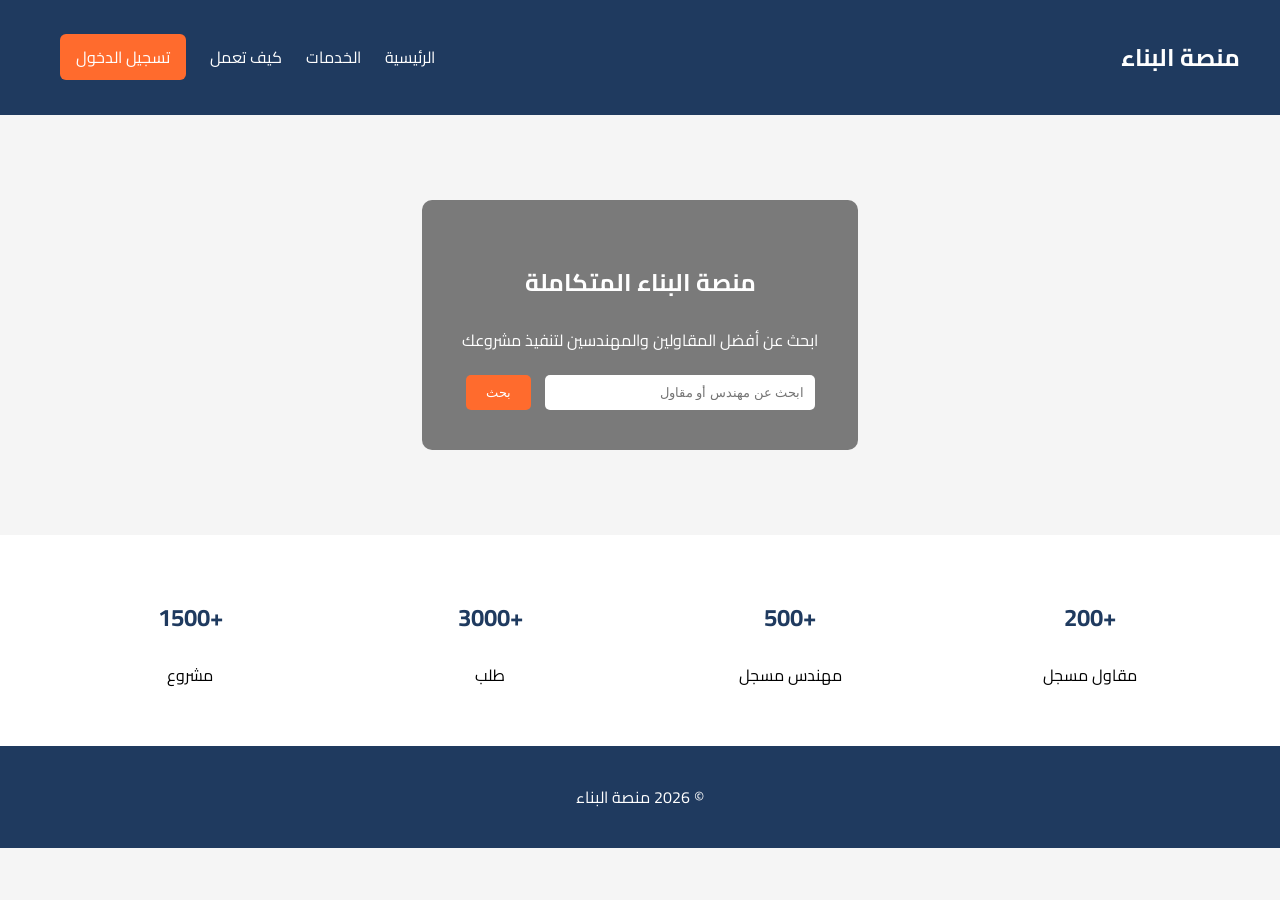
<file: index.html>
<!DOCTYPE html>
<html lang="ar" dir="rtl">
<head>

<meta charset="UTF-8">
<title>منصة البناء</title>

<link rel="stylesheet" href="css/style.css">

<link href="https://fonts.googleapis.com/css2?family=Cairo:wght@400;700&display=swap" rel="stylesheet">

</head>

<body>

<header class="navbar">

<h2 class="logo">منصة البناء</h2>

<nav>

<a href="index.html">الرئيسية</a>
<a href="services.html">الخدمات</a>
<a href="how-it-works.html">كيف تعمل</a>
<a href="login.html" class="login-btn">تسجيل الدخول</a>

</nav>

</header>


<section class="hero">

<div class="hero-content">

<h1>منصة البناء المتكاملة</h1>

<p>
ابحث عن أفضل المقاولين والمهندسين لتنفيذ مشروعك
</p>

<div class="search-box">

<input type="text" placeholder="ابحث عن مهندس أو مقاول">

<button>بحث</button>

</div>

</div>

</section>


<section class="stats">

<div class="stat">
<h2>+200</h2>
<p>مقاول مسجل</p>
</div>

<div class="stat">
<h2>+500</h2>
<p>مهندس مسجل</p>
</div>

<div class="stat">
<h2>+3000</h2>
<p>طلب</p>
</div>

<div class="stat">
<h2>+1500</h2>
<p>مشروع</p>
</div>

</section>


<footer>

<p>© 2026 منصة البناء</p>

</footer>

</body>
</html>
</file>
<file: css/style.css>
body{

font-family:'Cairo', sans-serif;
margin:0;
background:#f5f5f5;

}

.navbar{

display:flex;
justify-content:space-between;
align-items:center;
padding:15px 40px;
background:#1f3a5f;
color:white;

}

.navbar a{

color:white;
text-decoration:none;
margin-left:20px;

}

.login-btn{

background:#ff6b2d;
padding:8px 16px;
border-radius:6px;

}

.hero{

height:420px;

background:url("https://images.unsplash.com/photo-1503387762-592deb58ef4e") center/cover;

display:flex;
align-items:center;
justify-content:center;
text-align:center;

color:white;

}

.hero-content{

background:rgba(0,0,0,0.5);
padding:40px;
border-radius:10px;

}

.search-box{

margin-top:20px;

}

.search-box input{

padding:10px;
width:250px;
border:none;
border-radius:5px;

}

.search-box button{

padding:10px 20px;
background:#ff6b2d;
border:none;
color:white;
margin-right:10px;
border-radius:5px;

}

.stats{

display:grid;
grid-template-columns:repeat(4,1fr);
text-align:center;
padding:40px;
background:white;

}

.stat h2{

color:#1f3a5f;

}

footer{

text-align:center;
padding:20px;
background:#1f3a5f;
color:white;

}
.page-title{

text-align:center;
padding:40px;

}

.services{

display:grid;
grid-template-columns:repeat(4,1fr);
gap:20px;
padding:40px;

}

.service-card{

background:white;
border-radius:10px;
overflow:hidden;
box-shadow:0 3px 10px rgba(0,0,0,0.1);
text-align:center;

}

.service-card img{

width:100%;
height:180px;
object-fit:cover;

}

.service-card h3{

margin:15px 0;

}

.price{

color:#ff6b2d;
font-weight:bold;

}

.service-card button{

background:#1f3a5f;
color:white;
border:none;
padding:10px 20px;
margin:15px;
border-radius:6px;
cursor:pointer;

}
</file>
